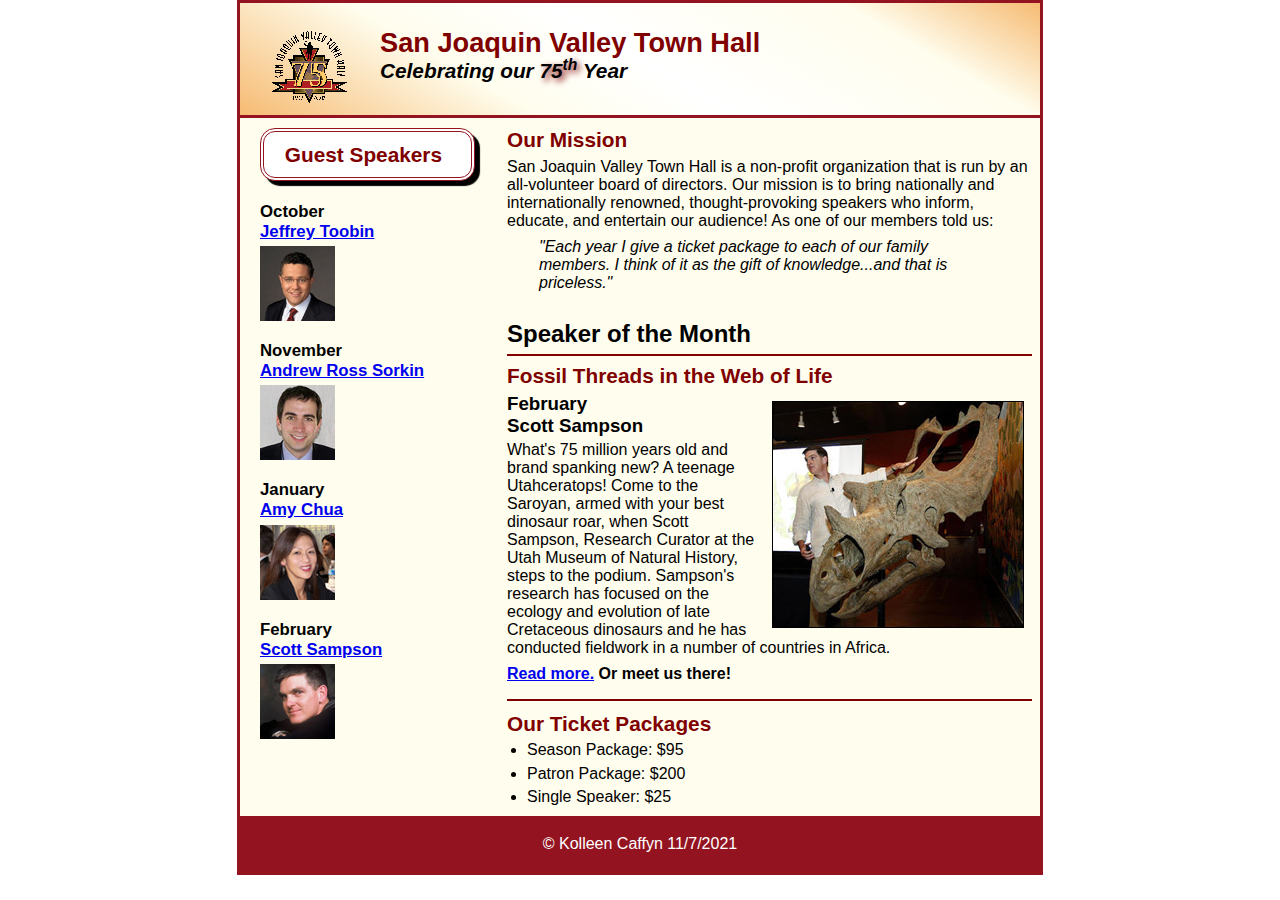
<file: index.html>
<!DOCTYPE html>
<!--suppress ALL -->
<html lang="en">

<head>
	<meta charset="utf-8">
	<title>San Joaquin Valley Town Hall</title>
	<link rel="shortcut icon" href="images/favicon.ico">
	<link rel="stylesheet" href="styles/normalize.css">
	<link rel="stylesheet" href="styles/main.css">
</head>

<body>
	<header>
		<img alt="San Joaquin Valley Town Hall" src="images/town_hall_logo.gif">
		<h2>San Joaquin Valley Town Hall<br></h2>
			<h3>Celebrating our <em class="shadow">75<sup>th</sup></em> Year</h3>
	</header>

	<main>
		<section>
			<h2>Our Mission</h2>
			<p>San Joaquin Valley Town Hall is a non-profit organization that is run by an all-volunteer board of directors. Our mission is to bring nationally and internationally renowned, thought-provoking speakers who inform, educate, and entertain our audience! As one of our members told us:</p>
			<blockquote>&quot;Each year I give a ticket package to each of our family members. I think of it as the gift of knowledge...and that is priceless.&quot;</blockquote>

			<h1>Speaker of the Month</h1>

			<article>
				<h2>Fossil Threads in the Web of Life</h2>
				<img src="images/sampson_dinosaur.jpg">
				<h3>February<br>
				Scott Sampson</h3>

				<p>What's 75 million years old and brand spanking new? A teenage Utahceratops! Come to the Saroyan, armed with your best dinosaur roar, when Scott Sampson, Research Curator at the Utah Museum of Natural History, steps to the podium. Sampson's research has focused on the ecology and evolution of late Cretaceous dinosaurs and he has conducted fieldwork in a number of countries in Africa.</p>

				<p><b><a href="speakers/sampson.html">Read more.</a> Or meet us there!</b></p>
			</article>


			<h2>Our Ticket Packages</h2>
			<ul>
				<li>Season Package: $95</li>
				<li>Patron Package: $200</li>
				<li>Single Speaker: $25</li>
				</ul>
		</section>

		<aside>
			<h2 class="speakers">Guest Speakers</h2>

			<h3>October<br>
				<a href="speakers/toobin.html">Jeffrey Toobin</a></h3>
				<img alt="Jeffery Toobin" src="images/toobin75.jpg">

			<h3>November<br>
				<a href="speakers/sorkin.html">Andrew Ross Sorkin</a></h3>
				<img alt="Amy Chua" src="images/sorkin75.jpg">

			<h3>January<br>
				<a href="speakers/chua.html">Amy Chua</a></h3>
				<img alt="Amy Chua" src="images/chua75.jpg">

			<h3>February<br>
				<a href="speakers/sampson.html">Scott Sampson</a></h3>
				<img alt="Scott Sampson" src="images/sampson75.jpg">
		</aside>
	</main>

	<footer>
		<p>&copy; Kolleen Caffyn 11/7/2021</p>
	</footer>
</body>
</html>
</file>
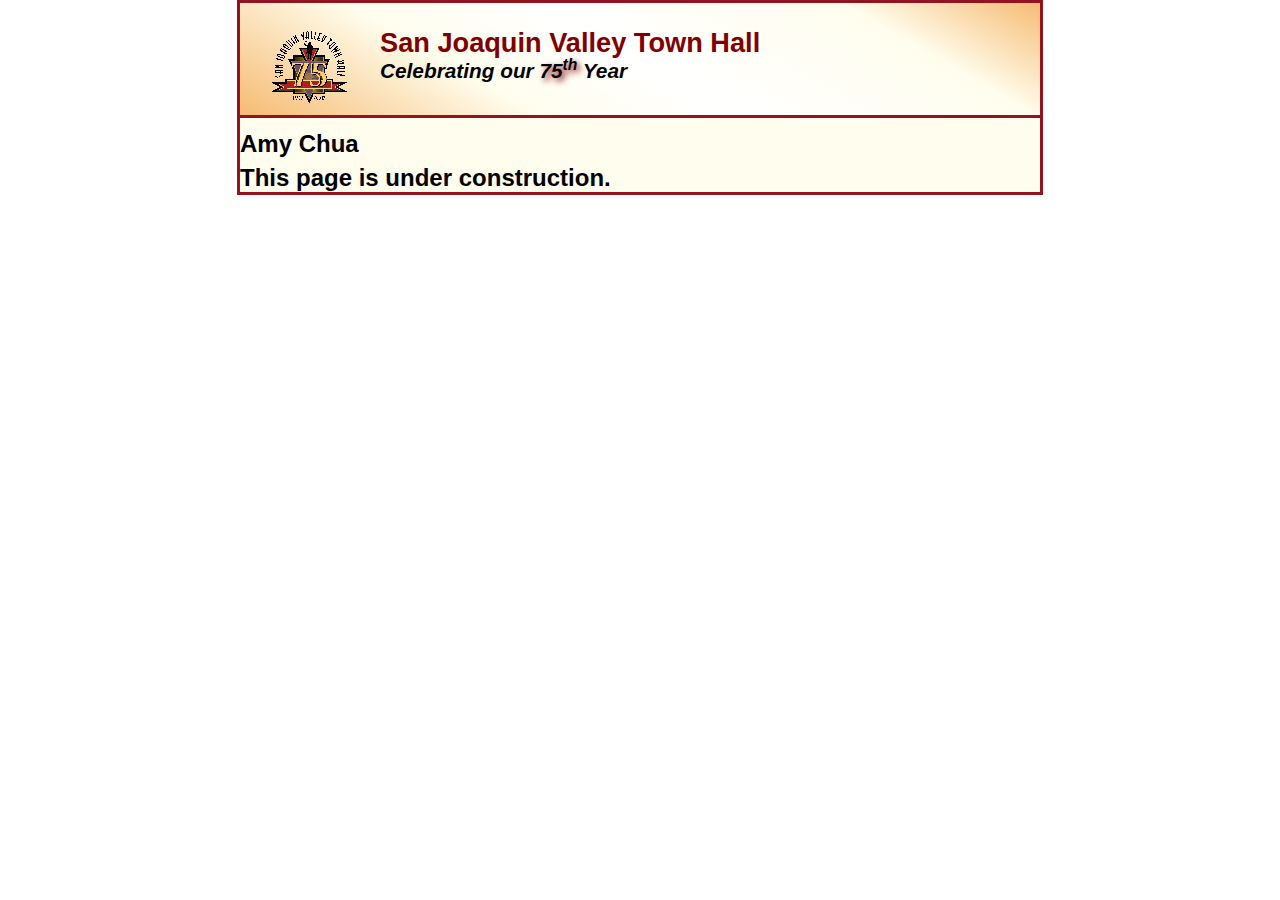
<file: speakers/chua.html>
<!DOCTYPE html>
<html lang="en">

<head>
	<meta charset="utf-8">
	<title>San Joaquin Valley Town Hall</title>
	<link rel="shortcut icon" href="../images/favicon.ico">
	<link rel="stylesheet" href="../styles/normalize.css">
	<link rel="stylesheet" href="../styles/main.css">
</head>

<body>

<header>
	<img alt="San Joaquin Valley Town Hall" src="../images/town_hall_logo.gif">
	<h2>San Joaquin Valley Town Hall<br></h2>
	<h3>Celebrating our <em class="shadow">75<sup>th</sup></em> Year</h3>
</header>

	<main>
		<h1>Amy Chua</h1>
		<h2>This page is under construction.</h2>
	</main>
</body>

</html>
</file>
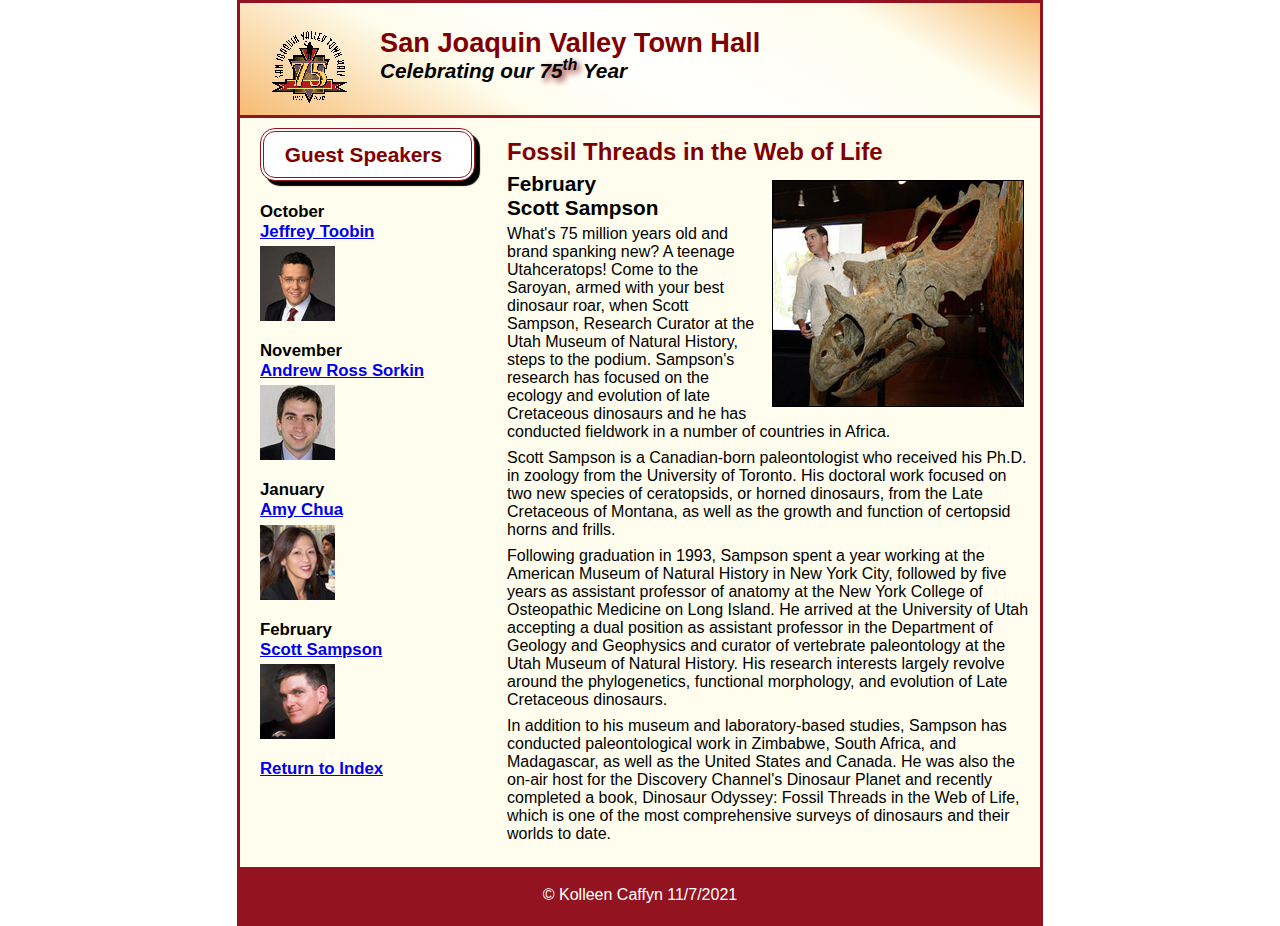
<file: speakers/sampson.html>
<!DOCTYPE html>
<!--suppress ALL -->
<html lang="en">

<head>
	<meta charset="utf-8">
	<title>San Joaquin Valley Town Hall</title>
	<link rel="shortcut icon" href="../images/favicon.ico">
	<link rel="stylesheet" href="../styles/normalize.css">
	<link rel="stylesheet" href="../styles/speaker.css">
</head>

<body>
	<header>
		<img alt="San Joaquin Valley Town Hall" src="../images/town_hall_logo.gif">
		<h2>San Joaquin Valley Town Hall<br></h2>
			<h3>Celebrating our <em class="shadow">75<sup>th</sup></em> Year</h3>
	</header>

	<main>
		<section>
			<article>
			<h1>Fossil Threads in the Web of Life</h1>
			<img src="../images/sampson_dinosaur.jpg">
			<h2>February<br>
				Scott Sampson</h2>

				<p>What's 75 million years old and brand spanking new? A teenage Utahceratops! Come to the Saroyan, armed with your best dinosaur roar, when Scott Sampson, Research Curator at the Utah Museum of Natural History, steps to the podium. Sampson's research has focused on the ecology and evolution of late Cretaceous dinosaurs and he has conducted fieldwork in a number of countries in Africa.</p>

				<p>Scott Sampson is a Canadian-born paleontologist who received his Ph.D. in zoology from the University of Toronto. His doctoral work focused on two new species of ceratopsids, or horned dinosaurs, from the Late Cretaceous of Montana, as well as the growth and function of certopsid horns and frills.</p>

				<p>Following graduation in 1993, Sampson spent a year working at the American Museum of Natural History in New York City, followed by five years as assistant professor of anatomy at the New York College of Osteopathic Medicine on Long Island. He arrived at the University of Utah accepting a dual position as assistant professor in the Department of Geology and Geophysics and curator of vertebrate paleontology at the Utah Museum of Natural History. His research interests largely revolve around the phylogenetics, functional morphology, and evolution of Late Cretaceous dinosaurs.</p>

				<p>In addition to his museum and laboratory-based studies, Sampson has conducted paleontological work in Zimbabwe, South Africa, and Madagascar, as well as the United States and Canada. He was also the on-air host for the Discovery Channel's Dinosaur Planet and recently completed a book, Dinosaur Odyssey: Fossil Threads in the Web of Life, which is one of the most comprehensive surveys of dinosaurs and their worlds to date.</p>
			</article>
		</section>

		<aside>
			<h2 class="speakers">Guest Speakers</h2>

			<h3>October<br>
				<a href="../speakers/toobin.html">Jeffrey Toobin</a></h3>
				<img alt="Jeffery Toobin" src="../images/toobin75.jpg">

			<h3>November<br>
				<a href="../speakers/sorkin.html">Andrew Ross Sorkin</a></h3>
				<img alt="Amy Chua" src="../images/sorkin75.jpg">

			<h3>January<br>
				<a href="../speakers/chua.html">Amy Chua</a></h3>
				<img alt="Amy Chua" src="../images/chua75.jpg">

			<h3>February<br>
				<a href="../speakers/sampson.html">Scott Sampson</a></h3>
				<img alt="Scott Sampson" src="../images/sampson75.jpg">
			<h3><a href="../index.html">Return to Index</a></h3>
		</aside>
	</main>

	<footer>
		<p>&copy; Kolleen Caffyn 11/7/2021</p>
	</footer>
</body>
</html>
</file>
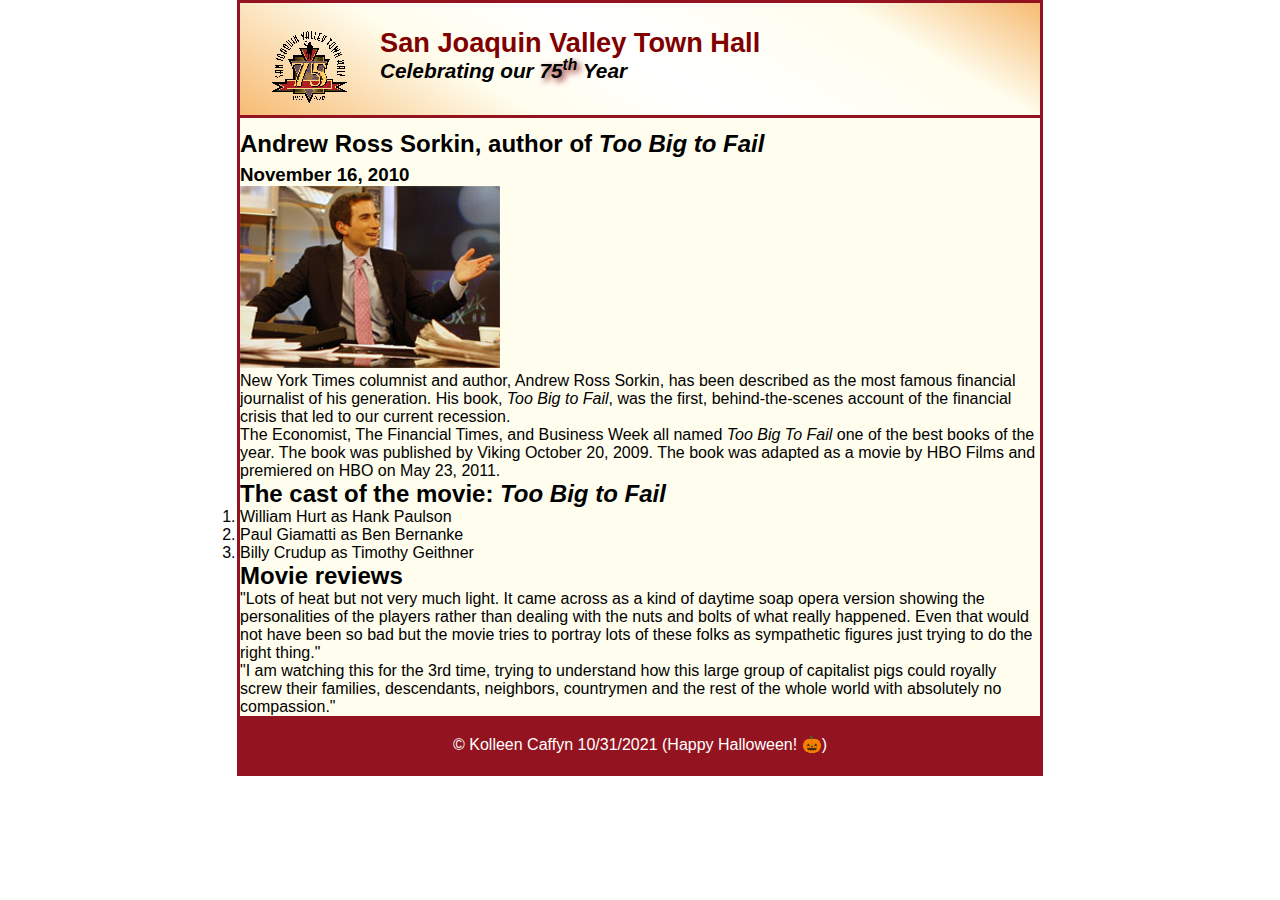
<file: speakers/sorkin.html>
<!DOCTYPE html>
<html lang="en">

<!--i appended the speaker page from A09 to this assignment and updated it accordingly just because i felt like i had to. imagine if this was for extra credit (unless...?)-->
<head>
	<meta charset="utf-8">
	<title>San Joaquin Valley Town Hall</title>
	<link rel="shortcut icon" href="../images/favicon.ico">
	<link rel="stylesheet" href="../styles/normalize.css">
	<link rel="stylesheet" href="../styles/main.css">
</head>

<body>
<header>
	<img alt="San Joaquin Valley Town Hall" src="../images/town_hall_logo.gif">
	<h2>San Joaquin Valley Town Hall<br></h2>
	<h3>Celebrating our <em class="shadow">75<sup>th</sup></em> Year</h3>
</header>

<main>
<h1>Andrew Ross Sorkin, author of <i>Too Big to Fail</i></h1>
<h3>November 16, 2010</h3>

<img alt="Andrew Sorkin" src="../images/sorkin_desk260.jpg">

<p>New York Times columnist and author, Andrew Ross Sorkin, has been described as the most famous financial journalist of his generation. His book, <i>Too Big to Fail</i>, was the first, behind-the-scenes account of the financial crisis that led to our current recession.</p>
<p>The Economist, The Financial Times, and Business Week all named <i>Too Big To Fail</i> one of the best books of the year. The book was published by Viking October 20, 2009. The book was adapted as a movie by HBO Films and premiered on HBO on May 23, 2011.</p>

<h2>The cast of the movie: <i>Too Big to Fail</i></h2>

<ol>
	<li>William Hurt as Hank Paulson</li>
	<li>Paul Giamatti as Ben Bernanke</li>
	<li>Billy Crudup as Timothy Geithner</li>
</ol>

<h2>Movie reviews</h2>
<p><blockquote>&quot;Lots of heat but not very much light. It came across as a kind of daytime soap opera version showing the personalities of the players rather than dealing with the nuts and bolts of what really happened. Even that would not have been so bad but the movie tries to portray lots of these folks as sympathetic figures just trying to do the right thing.&quot;</blockquote><!--the fuck do you MEAN "closing tag matches nothing" i GOTTA have these nested because they're all squished together otherwise-->

<p><blockquote>&quot;I am watching this for the 3rd time, trying to understand how this large group of capitalist pigs could royally screw their families, descendants, neighbors, countrymen and the rest of the whole world with absolutely no compassion.&quot;</blockquote>
</main>
</body>

<footer>
	<p>&copy; Kolleen Caffyn 10/31/2021 (Happy Halloween! &#127875)</p>
</footer>
</html>
</file>
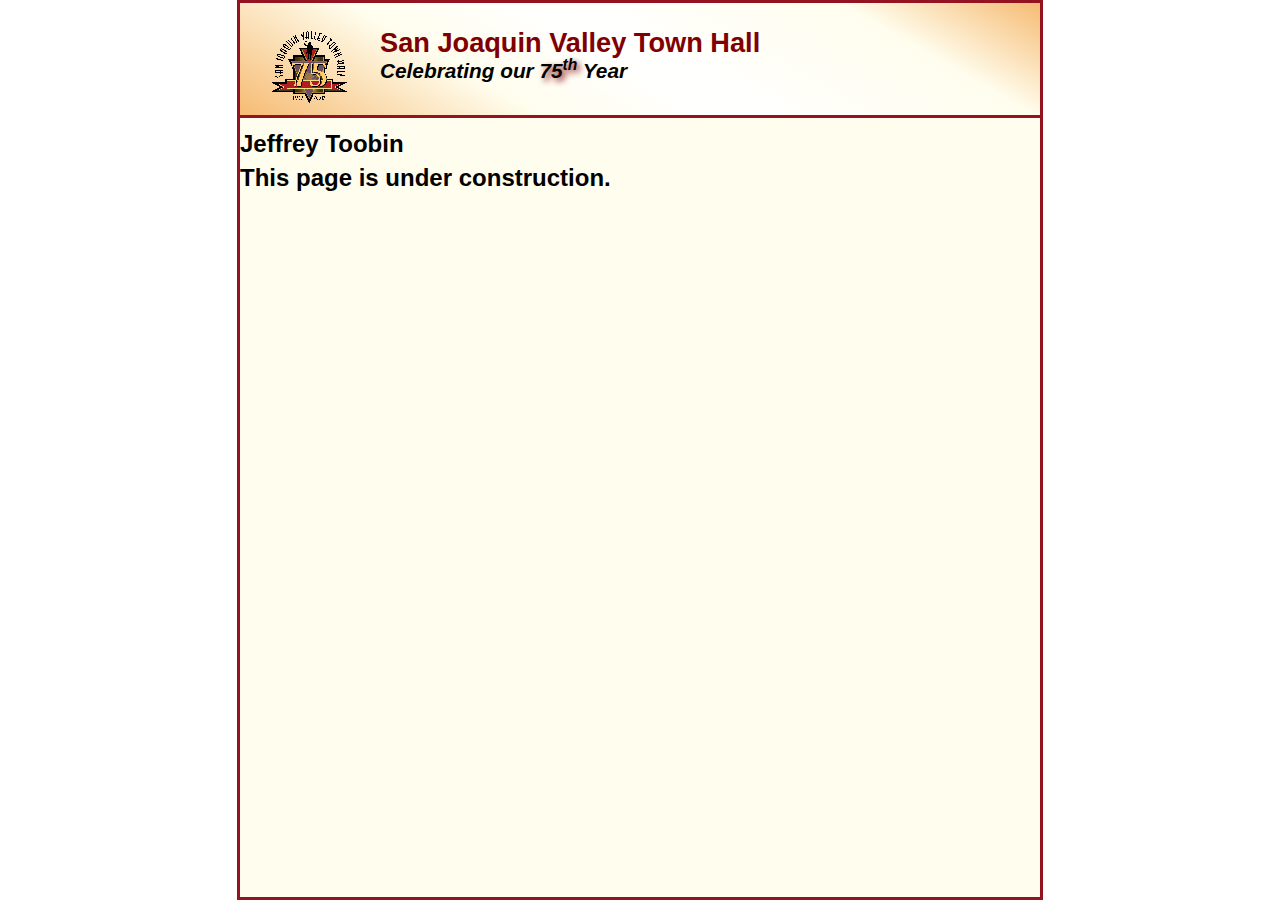
<file: speakers/toobin.html>
<html lang="en">

<head>
	<meta charset="utf-8">
	<title>San Joaquin Valley Town Hall</title>
	<link rel="shortcut icon" href="../images/favicon.ico">
	<link rel="stylesheet" href="../styles/normalize.css">
	<link rel="stylesheet" href="../styles/main.css">
</head>

<body>

<header>
	<img alt="San Joaquin Valley Town Hall" src="../images/town_hall_logo.gif">
	<h2>San Joaquin Valley Town Hall<br></h2>
	<h3>Celebrating our <em class="shadow">75<sup>th</sup></em> Year</h3>
</header>

<main>
	<h1>Jeffrey Toobin</h1>
	<h2>This page is under construction.</h2>
</main>

</body>

</html>
</file>
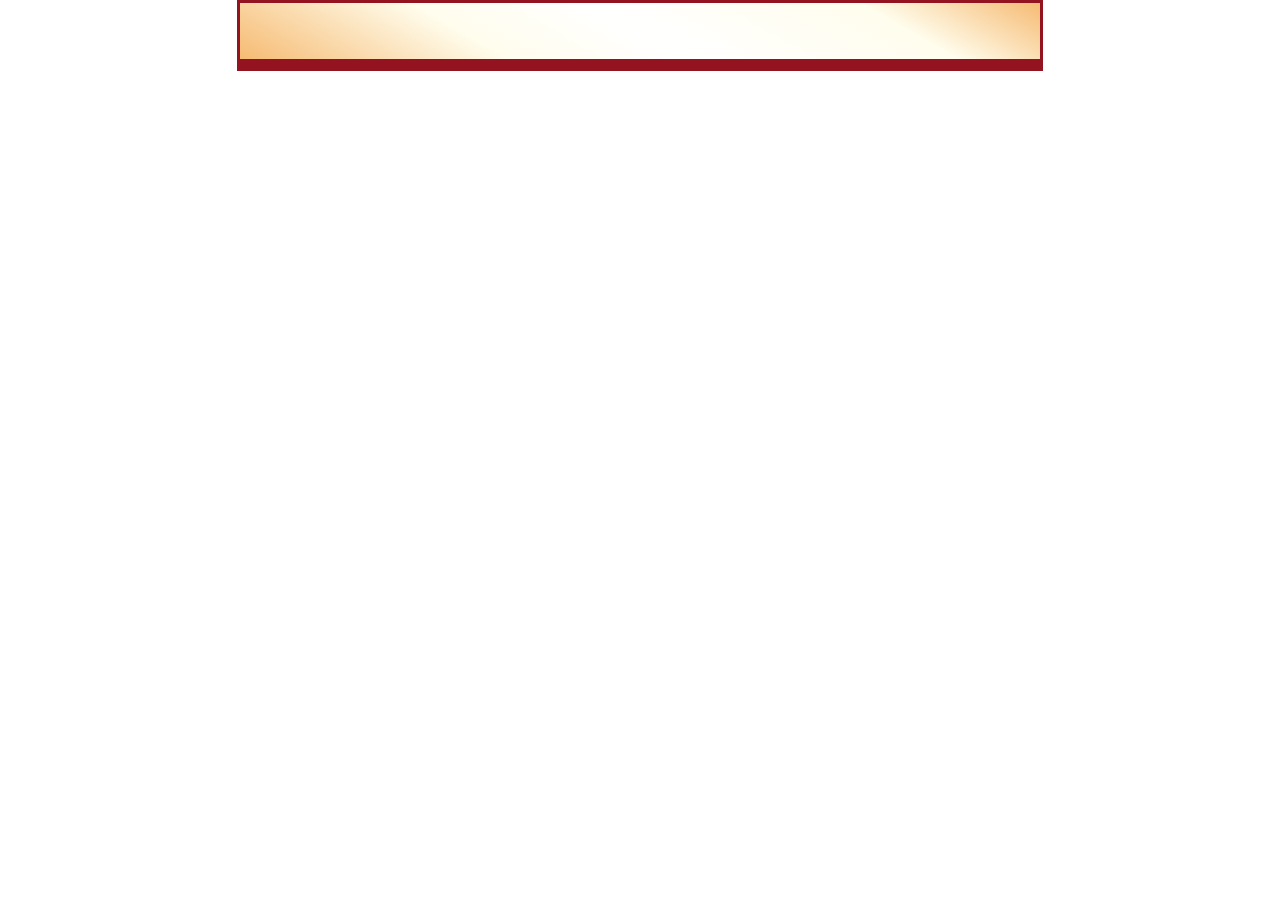
<file: templates/basic.html>
<!DOCTYPE html>
<html lang="en">

<head>
	<meta charset="utf-8">
	<title></title>
	<link rel="shortcut icon" href="../images/favicon.ico">
	<link rel="stylesheet" href="../styles/normalize.css">
	<link rel="stylesheet" href="../styles/main.css">
</head>

<body>
	<header>
		
	</header>

	<section>
		
	</section>						
	
	<footer>
		
	</footer>
</body>
</html>
</file>
<file: styles/main.css>
/* styles for the whole page */
* {
	margin: 0;
	padding: 0;
}

html {
	background-color: white;
}

body {
	width: 800px;
	font-family: Arial, Helvetica, sans-serif;
    font-size: 100%;
	background-color: #fffded;
	margin: 0 auto 0 auto;
	border: 3px solid #931420;
}

/* styles for the header */
header {
	border-bottom: 3px solid #931420;
	padding: 1.5em 0 2em 0;
	background-image: linear-gradient(30deg, #f6bb73 0%, #fffded 30%, white 50%, #fffded 80%, #f6bb73 100%);
}

header img {
	float: left;
	padding: 0 30px 0 30px;
}

header h2 {
	font-size: 170%;
	color:#800000;
}

header h3 {
	font-size: 130%;
	font-style: italic;
}

.shadow {
	text-shadow: 3px 3px 6px #800000;
}

/* styles for the main element */
/* god i wish you could nest multiple css selectors into one collapsible thing */
main {
	clear: left;
	/*top, right, bottom, left*/
}

main h1 {
	font-size: 150%;
	margin-top: 0;
	margin-bottom: 0;
	padding-top: .5em;
	padding-bottom: .25em;
}

section h2 {
	font-size: 130%;
	color: #800000;
	padding-top: .5em;
	padding-bottom:.25em;
}

/* styles for just the section */
section {
	float: right;
	margin-left: 1em;
	padding-right: 0.5em;
	width: 525px;
}

section p {
	padding-bottom: .5em;
}

section blockquote {
	padding: 0 2em 1em 2em;
	font-style: italic;
}

section ul {
	padding: 0 0 .25em 1.25em;
}

section ol {
	padding: 0 0 .25em 1.25em;
}

section li {
	padding-bottom: .35em;
}

/* styles for the article */

article {
	border-top: 2px solid #800000;
	border-bottom: 2px solid #800000;
	padding: 0.5em 0 0.5em 0;
}

article h2 {
	padding-top: 0;
}

article h3 {
	padding-bottom: 0.25em;
 }

article img {
	border: 1px solid black;
	float: right;
	margin: 0.5em;
}

/* styles for the aside */
aside {
	width: 215px;
	float: left;
	padding: 0 0 20px 20px;
	margin-right: 1em;
}

aside .speakers {
	border: 4px double #931420;
	border-radius: 15px;
	padding: .5em 1em .5em 1em;
	margin: 0.5em 0 1em 0;
	background-color: white;
	box-shadow: 5px 5px 1px black;
}

aside h2 {
	font-size: 130%;
	color: #800000;
	padding-top: .5em;
	padding-bottom:.25em;
}

aside h3 {
	font-size: 105%;
	padding-bottom: .25em;
}

aside a:hover {
	font-style: italic;
}

aside img {
	padding-bottom: 1em;
}

/* styles for the footer */
footer {
	background-color: #931420;
	border: 3px solid #931420;
	clear: both;
}

footer p {
	padding: 1em 0 1em 0;
	text-align: center;
	color: white;
}
</file>
<file: styles/speaker.css>
/* styles for the whole page */
* {
	margin: 0;
	padding: 0;
}

html {
	background-color: white;
}

body {
	width: 800px;
	font-family: Arial, Helvetica, sans-serif;
    font-size: 100%;
	background-color: #fffded;
	margin: 0 auto 0 auto;
	border: 3px solid #931420;
}

/* styles for the header */
header {
	border-bottom: 3px solid #931420;
	padding: 1.5em 0 2em 0;
	background-image: linear-gradient(30deg, #f6bb73 0%, #fffded 30%, white 50%, #fffded 80%, #f6bb73 100%);
}

header img {
	float: left;
	padding: 0 30px 0 30px;
}

header h2 {
	font-size: 170%;
	color:#800000;
}

header h3 {
	font-size: 130%;
	font-style: italic;
}

.shadow {
	text-shadow: 3px 3px 6px #800000;
}

/* styles for the main element */
/* god i wish you could nest multiple css selectors into one collapsible thing */
main {
	clear: left;
	/*top, right, bottom, left*/
}


/* styles for just the section */
section {
	float: right;
	margin-left: 1em;
	padding-right: 0.5em;
	width: 525px;
}

section h1 {
	font-size: 150%;
	color: #800000;
	margin-top: 0;
	margin-bottom: 0;
	padding-top: .5em;
	padding-bottom: .25em;
}

section h2 {
	font-size: 130%;
	padding-top: .5em;
	padding-bottom:.25em;
}

section p {
	padding-bottom: .5em;
}

/* styles for the article */

article {
	padding: 0.5em 0 1em 0;
}

article h2 {
	padding-top: 0;
}

article h3 {
	padding-bottom: 0.25em;
 }

article img {
	border: 1px solid black;
	float: right;
	margin: 0.5em;
}

/* styles for the aside */
aside {
	width: 215px;
	float: left;
	padding: 0 0 20px 20px;
	margin-right: 1em;
}

aside .speakers {
	border: 4px double #931420;
	border-radius: 15px;
	padding: .5em 1em .5em 1em;
	margin: 0.5em 0 1em 0;
	background-color: white;
	box-shadow: 5px 5px 1px black;
}

aside h2 {
	font-size: 130%;
	color: #800000;
	padding-top: .5em;
	padding-bottom:.25em;
}

aside h3 {
	font-size: 105%;
	padding-bottom: .25em;
}

aside a:hover {
	font-style: italic;
}

aside img {
	padding-bottom: 1em;
}

/* styles for the footer */
footer {
	background-color: #931420;
	border: 3px solid #931420;
	clear: both;
}

footer p {
	padding: 1em 0 1em 0;
	text-align: center;
	color: white;
}
</file>
